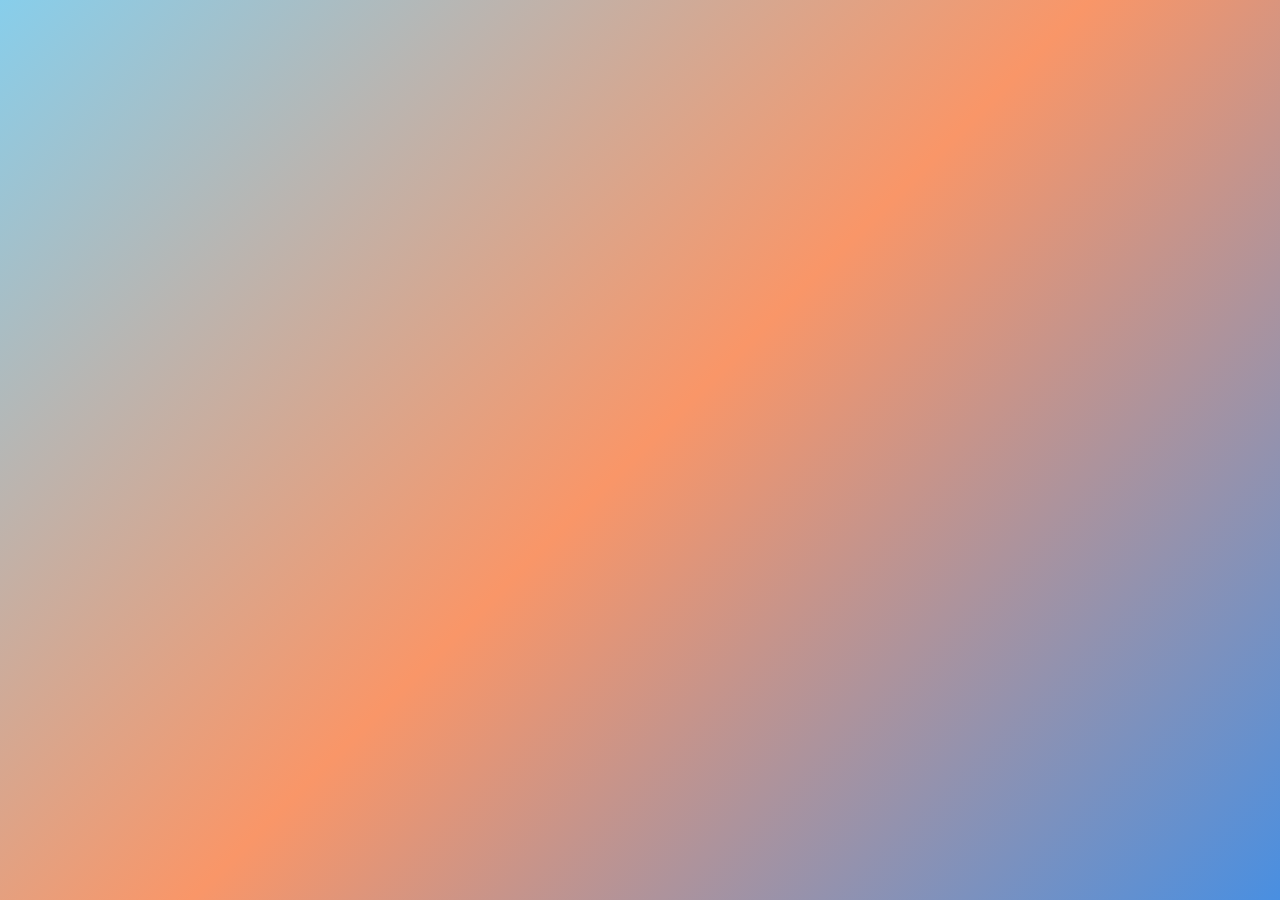
<file: time-of-day.html>
<!DOCTYPE html>
<html lang="en">
<head>
  <meta charset="UTF-8">
  <meta name="viewport" content="width=device-width, initial-scale=1.0">
  <title>Day Cycle with Stars</title>
  <style>
    * {
      margin: 0;
      padding: 0;
      box-sizing: border-box;
    }
    
    body {
      height: 100vh;
      display: flex;
      flex-direction: column;
      align-items: center;
      justify-content: center;
      font-family: 'Arial', sans-serif;
      transition: background 0.5s ease;
      color: white;
      overflow: hidden;
    }
    
    #starCanvas {
      position: fixed;
      top: 0;
      left: 0;
      width: 100%;
      height: 100%;
      pointer-events: none;
      z-index: 1;
    }
  </style>
</head>
<body>
  <canvas id="starCanvas"></canvas>

  <script>
    // Canvas setup
    const canvas = document.getElementById('starCanvas');
    const ctx = canvas.getContext('2d');
    
    function resizeCanvas() {
      canvas.width = window.innerWidth;
      canvas.height = window.innerHeight;
    }
    resizeCanvas();
    window.addEventListener('resize', resizeCanvas);
    
    // Star class
    class Star {
      constructor() {
        this.reset();
        this.y = Math.random() * canvas.height;
        this.twinkleOffset = Math.random() * Math.PI * 2;
      }
      
      reset() {
        this.x = Math.random() * canvas.width;
        this.y = -10;
        this.size = Math.random() * 1.5 + 0.5;
        this.baseOpacity = Math.random() * 0.5 + 0.5;
        this.twinkleSpeed = Math.random() * 0.02 + 0.01;
        this.speed = this.size * 0.05;
      }
      
      update() {
        this.x -= this.speed * 0.3;
        this.y += this.speed * 0.5;
        
        if (this.x < -10) this.x = canvas.width + 10;
        if (this.y > canvas.height + 10) this.y = -10;
      }
      
      draw(time, opacity) {
        const twinkle = Math.sin(time * this.twinkleSpeed + this.twinkleOffset) * 0.3 + 0.7;
        ctx.fillStyle = `rgba(255, 255, 255, ${this.baseOpacity * twinkle * opacity})`;
        ctx.beginPath();
        ctx.arc(this.x, this.y, this.size, 0, Math.PI * 2);
        ctx.fill();
      }
    }
    
    // Meteorite class
    class Meteorite {
      constructor() {
        this.x = Math.random() * canvas.width + canvas.width * 0.3;
        this.y = Math.random() * canvas.height * 0.3;
        this.vx = -(Math.random() * 3 + 5);
        this.vy = Math.random() * 2 + 3;
        this.length = Math.random() * 60 + 40;
        this.opacity = 1;
        this.life = 0;
        this.maxLife = Math.random() * 60 + 40;
      }
      
      update() {
        this.x += this.vx;
        this.y += this.vy;
        this.life++;
        this.opacity = 1 - (this.life / this.maxLife);
      }
      
      draw(opacity) {
        const gradient = ctx.createLinearGradient(
          this.x, this.y,
          this.x - this.vx * 10, this.y - this.vy * 10
        );
        gradient.addColorStop(0, `rgba(255, 255, 255, ${this.opacity * opacity})`);
        gradient.addColorStop(0.3, `rgba(200, 220, 255, ${this.opacity * 0.6 * opacity})`);
        gradient.addColorStop(1, `rgba(150, 180, 255, 0)`);
        
        ctx.strokeStyle = gradient;
        ctx.lineWidth = 2;
        ctx.beginPath();
        ctx.moveTo(this.x, this.y);
        ctx.lineTo(this.x - this.vx * 10, this.y - this.vy * 10);
        ctx.stroke();
      }
      
      isDead() {
        return this.life >= this.maxLife || this.x < -100 || this.y > canvas.height + 100;
      }
    }
    
    // Create stars
    const stars = [];
    for (let i = 0; i < 300; i++) {
      stars.push(new Star());
    }
    
    // Meteorites
    const meteorites = [];
    let lastMeteorTime = 0;
    
    // Color stops for day cycle
    const colorStops = [
      { hour: 0, name: 'Night', colors: [[15, 32, 39], [32, 58, 67], [44, 83, 100]] },
      { hour: 5, name: 'Pre-Dawn', colors: [[15, 32, 39], [32, 58, 67], [44, 83, 100]] },
      { hour: 6, name: 'Dawn', colors: [[255, 107, 107], [254, 202, 87], [72, 219, 251]] },
      { hour: 7, name: 'Early Morning', colors: [[189, 212, 214], [100, 150, 200], [2, 81, 250]] },
      { hour: 10, name: 'Morning', colors: [[189, 212, 214], [2, 81, 250], [0, 50, 200]] },
      { hour: 14, name: 'Afternoon', colors: [[135, 206, 235], [74, 144, 226], [50, 120, 200]] },
      { hour: 17, name: 'Late Afternoon', colors: [[135, 206, 235], [255, 150, 100], [74, 144, 226]] },
      { hour: 18, name: 'Golden Hour', colors: [[255, 107, 107], [255, 140, 66], [238, 90, 111]] },
      { hour: 19, name: 'Sunset', colors: [[255, 107, 107], [255, 100, 80], [100, 50, 80]] },
      { hour: 20, name: 'Dusk', colors: [[67, 67, 67], [30, 30, 50], [0, 0, 0]] },
      { hour: 21, name: 'Night', colors: [[15, 32, 39], [32, 58, 67], [44, 83, 100]] },
      { hour: 24, name: 'Night', colors: [[15, 32, 39], [32, 58, 67], [44, 83, 100]] }
    ];
    
    // Initialize with device's real time
    const now = new Date();
    let currentHour = now.getHours();
    let currentMinute = now.getMinutes();
    let baseSpeed = 0.5; // Normal speed (0.5 minutes per frame)
    let speedMultiplier = 1;
    let animationTime = 0;
    
    // Keyboard controls
    let rightKeyPressed = false;
    
    window.addEventListener('keydown', (e) => {
      if (e.key === 'ArrowRight') {
        rightKeyPressed = true;
        speedMultiplier = 20; // 20x faster when holding right arrow
      }
    });
    
    window.addEventListener('keyup', (e) => {
      if (e.key === 'ArrowRight') {
        rightKeyPressed = false;
        speedMultiplier = 1;
      }
    });
    
    function lerp(a, b, t) {
      return a + (b - a) * t;
    }
    
    function lerpColor(color1, color2, t) {
      return [
        lerp(color1[0], color2[0], t),
        lerp(color1[1], color2[1], t),
        lerp(color1[2], color2[2], t)
      ];
    }
    
    function rgbToHex(r, g, b) {
      return '#' + [r, g, b].map(x => {
        const hex = Math.round(x).toString(16);
        return hex.length === 1 ? '0' + hex : hex;
      }).join('');
    }
    
    function getInterpolatedGradient(decimalHour) {
      let startStop, endStop;
      
      for (let i = 0; i < colorStops.length - 1; i++) {
        if (decimalHour >= colorStops[i].hour && decimalHour < colorStops[i + 1].hour) {
          startStop = colorStops[i];
          endStop = colorStops[i + 1];
          break;
        }
      }
      
      if (!startStop || !endStop) {
        startStop = colorStops[colorStops.length - 1];
        endStop = colorStops[0];
      }
      
      const totalDuration = endStop.hour - startStop.hour;
      const elapsed = decimalHour - startStop.hour;
      const t = totalDuration > 0 ? elapsed / totalDuration : 0;
      const eased = t < 0.5 ? 2 * t * t : 1 - Math.pow(-2 * t + 2, 2) / 2;
      
      const color1 = lerpColor(startStop.colors[0], endStop.colors[0], eased);
      const color2 = lerpColor(startStop.colors[1], endStop.colors[1], eased);
      const color3 = lerpColor(startStop.colors[2], endStop.colors[2], eased);
      
      const hex1 = rgbToHex(color1[0], color1[1], color1[2]);
      const hex2 = rgbToHex(color2[0], color2[1], color2[2]);
      const hex3 = rgbToHex(color3[0], color3[1], color3[2]);
      
      return {
        gradient: `linear-gradient(135deg, ${hex1} 0%, ${hex2} 50%, ${hex3} 100%)`,
        name: t < 0.5 ? startStop.name : endStop.name
      };
    }
    
    function getStarOpacity(decimalHour) {
      if (decimalHour >= 21 || decimalHour < 5) return 1;
      if (decimalHour >= 5 && decimalHour < 7) return 1 - (decimalHour - 5) / 2;
      if (decimalHour >= 19 && decimalHour < 21) return (decimalHour - 19) / 2;
      return 0;
    }
    
    function updateBackground() {
      const decimalHour = currentHour + (currentMinute / 60);
      const result = getInterpolatedGradient(decimalHour);
      document.body.style.background = result.gradient;
    }
    
    function advanceTime() {
      currentMinute += baseSpeed * speedMultiplier;
      
      if (currentMinute >= 60) {
        currentMinute = currentMinute % 60;
        currentHour++;
        
        if (currentHour >= 24) {
          currentHour = 0;
        }
      }
      
      updateBackground();
    }
    
    function animate() {
      requestAnimationFrame(animate);
      
      advanceTime();
      
      const decimalHour = currentHour + (currentMinute / 60);
      const starOpacity = getStarOpacity(decimalHour);
      
      ctx.clearRect(0, 0, canvas.width, canvas.height);
      
      if (starOpacity > 0) {
        animationTime += 0.1;
        stars.forEach(star => {
          star.update();
          star.draw(animationTime, starOpacity);
        });
        
        if (starOpacity > 0.5 && Math.random() < 0.01 && Date.now() - lastMeteorTime > 3000) {
          meteorites.push(new Meteorite());
          lastMeteorTime = Date.now();
        }
        
        for (let i = meteorites.length - 1; i >= 0; i--) {
          meteorites[i].update();
          meteorites[i].draw(starOpacity);
          
          if (meteorites[i].isDead()) {
            meteorites.splice(i, 1);
          }
        }
      }
    }
    
    // Initialize
    updateBackground();
    animate();
  </script>
</body>
</html>
</file>
